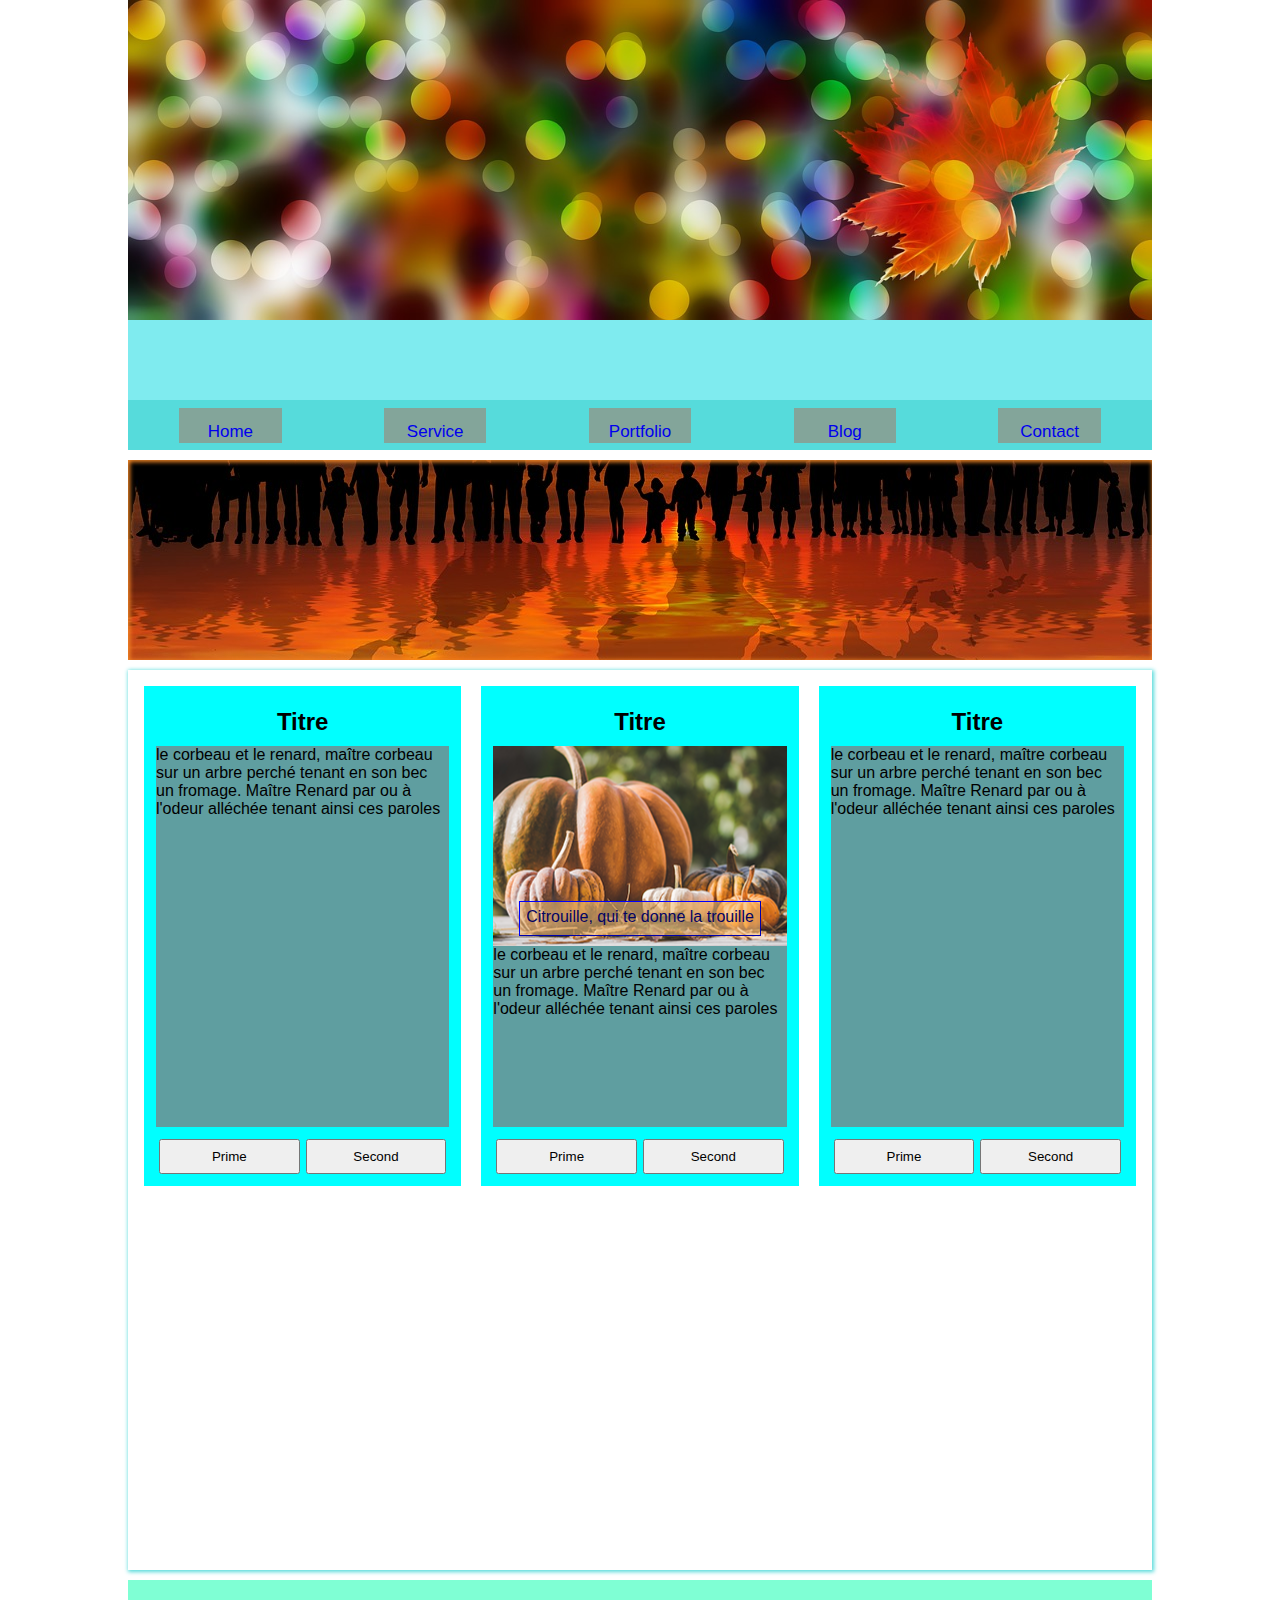
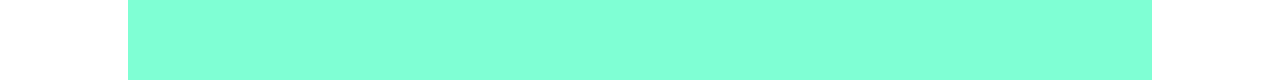
<file: index.html>
<!doctype HTML>

<html>
<head>
	<meta charset="utf-8"/>
	<title>Structure Media Query</title>
	<link rel="stylesheet" href="https://cdnjs.cloudflare.com/ajax/libs/font-awesome/6.2.0/css/all.min.css" integrity="sha512-xh6O/CkQoPOWDdYTDqeRdPCVd1SpvCA9XXcUnZS2FmJNp1coAFzvtCN9BmamE+4aHK8yyUHUSCcJHgXloTyT2A==" crossorigin="anonymous" referrerpolicy="no-referrer" />
	<link rel="stylesheet" href="css/structMediaQuery.css"/>
</head>
	
<body>
	
<div class="global">
	<header>
		<img src="banner.jpg" alt="banner" width="100%"/>
	</header>

	<nav class="topnav" id="myTopnav">
		<a href="#"><i class="fa-solid fa-house"></i> Home</a>
		<a href="#">Service</a>
		<a href="#">Portfolio</a>
		<a href="#">Blog</a>
		<a href="#">Contact</a>
		<a href="javascript:void(0);" class="icon" onclick="myFunction()">
    		<i class="fa fa-bars"></i> 
		</a>
	</nav>
	
	<div class="image__fixed"></div>
	
	<main>
		<section class="card">
			<div class="card__contenu">
			  <h2 class="card__contenu--titre2">Titre</h2>
			  <p class="card__contenu--paragraphe">
				le corbeau et le renard, 
				  maître corbeau sur un arbre perché
				  tenant en son bec un fromage.

				  Maître Renard par ou à l'odeur alléchée
				  tenant ainsi ces paroles
				</p>
				<div class ="card__contenu--bouton">
					<button>Prime</button>
					<button>Second</button>
				</div>

			</div>

			<div class="card__contenu">
			  <h2 class="card__contenu--titre2">Titre</h2>
				<figure class="card__contenu--paralala">
					<figcaption>Citrouille, qui te donne la trouille</figcaption>
				</figure>
			  <p class="card__contenu--paragraphe">

				  le corbeau et le renard, 
				  maître corbeau sur un arbre perché
				  tenant en son bec un fromage.

				  Maître Renard par ou à l'odeur alléchée
				  tenant ainsi ces paroles

			</p>
				<div class ="card__contenu--bouton">
					<button>Prime</button>
					<button>Second</button>
				</div>

			</div>

			<div class="card__contenu">
			  <h2 class="card__contenu--titre2">Titre</h2>
			  <p class="card__contenu--paragraphe">
				le corbeau et le renard, 
				  maître corbeau sur un arbre perché
				  tenant en son bec un fromage.

				  Maître Renard par ou à l'odeur alléchée
				  tenant ainsi ces paroles
				</p>
				<div class ="card__contenu--bouton">
					<button>Prime</button>
					<button>Second</button>
				</div>

			</div>
		</section>
	</main>

	<footer></footer>
</div>
	
<script>
	<!-- Toggle between adding and removing the "responsive" class to topnav when the user clicks on the icon -->
	function myFunction(){
	  var x = document.getElementById("myTopnav");
	  if(x.className === "topnav"){
		x.className += " responsive";
	  } else{
		x.className = "topnav";
	  }
	} 
	
</script>
</body>
</html>
</file>
<file: css/structMediaQuery.css>
*{
	margin: 0;
	padding: 0;
	box-sizing: border-box;
}

body{
	display: flex;
	flex-direction: column;
	justify-content: center;
	align-content: center;
	margin: 0 auto;
	width: 100vw;
	min-height: 100vh;
	font-family: "Gill Sans", "Gill Sans MT", "Myriad Pro", "DejaVu Sans Condensed", Helvetica, Arial, "sans-serif";
}

/* GLOBAL */
.global{
	width: 80%;
	min-height: 100vh;
	display: flex;
	flex-direction: column;
	justify-content: center;
	margin: 0 auto;
	flex: 1 0 auto;
}

/* HEADER */
header{
	width: 100%;
	height: 400px;
	background-color: rgba(127,235,239,1.00);
	background-attachment: fixed;
}
header img{
	background-size: auto;
}

/* NAV */
nav{
	width: 100%;
	display: flex;
	justify-content: space-around;
	align-items: center;
	height: 50px;
	background-color: rgba(86,219,219,1.00);
	overflow: hidden;
}


.topnav a {
  float: left;
  display: block;
  text-align: center;
  padding: 14px 16px;
  text-decoration: none;
  font-size: 17px;
}
nav a{
	background-color: rgba(131,165,154,1.00);
	width: 10%;
	height: 70%;
	text-align: center;
	padding: 6px auto;
	text-decoration: none;
	z-index: 0;
}

.topnav a:hover {
  background-color: aqua;
color: orangered;
}

/*.topnav a.active {
  background-color: #04AA6D;
  color: white;
}*/

.topnav .icon {
  display: none;
}



/* PARALLAX */
.image__fixed{
	width: 100%;
	/* height: 808px; */
	display: block;
	/*
	background-image: url("https://www.codeur.com/tuto/wp-content/uploads/2022/02/p1.jpg");
	background-attachment: fixed;
  	background-position: center;
  	background-repeat: no-repeat;
  	background-size: cover;
	
	pointer-events: none;
	background-size: cover;
	background-color: inherit;
	*/
	background: #c2c2c2 url("../images/sunset.jpg") center 0 no-repeat fixed;
	margin-top: 10px;
	min-height: 200px;
	box-shadow:  inset 1px 1px 4px 1px rgba(242,134,37,1.00);
}

/* MAIN */
main{
	width: 100%;
	min-height: 900px;
	box-shadow: 1px 1px 4px 1px rgba(86,219,219,1.00);
	
	margin-top: 10px;
	flex: 1;
}



section{
	display: flex;
	flex-direction: row;
	justify-content: center;
	width: 100%;
	min-height: 500px;
	padding: 6px;
	
}

.card__contenu{
	display: flex;
	flex-direction: column;
	margin: 10px;
	width: 33%;
	min-height: 500px;
	background-color: aqua;
	padding: 12px;
}
.card__contenu--titre2{
	text-align: center;
	margin: 10px 0;
}
.card__contenu--paragraphe{
	background-color: cadetblue;
}

.card__contenu--paralala{
	display: flex;
	justify-content: center;
	width: 100%; 
	height: 200px;
	background: #c9f5a4 url("../hd-wallpaper.png") center no-repeat;
}

.card__contenu--paralala figcaption{
	background-color: rgba(245,192,120,0.57);
	height: 35px;
	align-self: flex-end;
	color: rgba(4,4,100,1.00);
	margin-bottom: 10px;
	padding: 6px;
	border: 1px outset blue;
}

.card__contenu p{
	flex: 1;
	height: 100px;
}

.card__contenu--bouton{
	margin-top: 12px;
	display: flex;
	justify-content: space-around;
	width: 100%;
}
button{
	width: 48%;
	height: 35px;
}


/* FOOTER */

footer{
	width: 100%;
	margin-top: 10px;
	height: 100px;
	background-color: aquamarine;
}

/*    MOBILE        */
@media screen and (max-width: 600px) {
  .topnav a:not(:first-child) {display: none;}
  .topnav a.icon {
    float: right;
    display: block;
  }
}

@media only screen and (max-width:600px){
	body{
		color: 1.7em;
	}
	.global{
		width: 100vw;
		padding: 2px;
	}
	 
	/*               */
	.topnav{
		flex-direction: column;
	}
	.topnav.responsive{
	position: relative;
	}
  .topnav.responsive .icon {
    position: absolute;
    right: 0;
    top: 0;
  }
  .topnav.responsive a {
    float: none;
    display: block;
    text-align: left;
  }
	/*          */
	header{
		display: none;
		width: 100%;
	}
	
	.card__contenu{
		width: 100%;
	}
	.card{
		flex-direction: column;
	}
}
</file>
